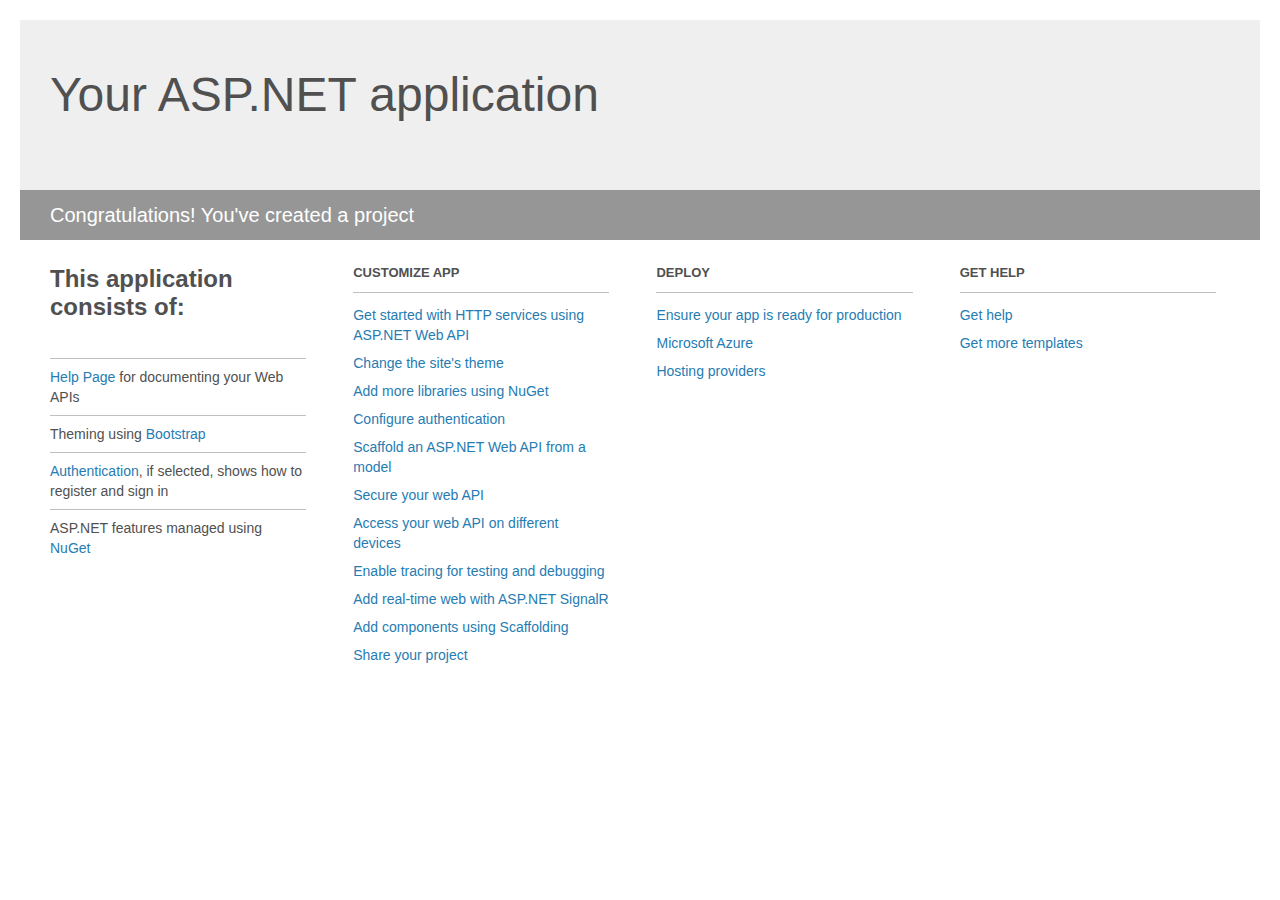
<file: Project_Readme.html>
﻿<!DOCTYPE html>
<html lang="en">
<head>
    <meta charset="utf-8" />
    <title>Your ASP.NET application</title>
    <style>
        body {
            background: #fff;
            color: #505050;
            font: 14px 'Segoe UI', tahoma, arial, helvetica, sans-serif;
            margin: 20px;
            padding: 0;
        }

        #header {
            background: #efefef;
            padding: 0;
        }

        h1 {
            font-size: 48px;
            font-weight: normal;
            margin: 0;
            padding: 0 30px;
            line-height: 150px;
        }

        p {
            font-size: 20px;
            color: #fff;
            background: #969696;
            padding: 0 30px;
            line-height: 50px;
        }

        #main {
            padding: 5px 30px;
        }

        .section {
            width: 21.7%;
            float: left;
            margin: 0 0 0 4%;
        }

            .section h2 {
                font-size: 13px;
                text-transform: uppercase;
                margin: 0;
                border-bottom: 1px solid silver;
                padding-bottom: 12px;
                margin-bottom: 8px;
            }

            .section.first {
                margin-left: 0;
            }

                .section.first h2 {
                    font-size: 24px;
                    text-transform: none;
                    margin-bottom: 25px;
                    border: none;
                }

                .section.first li {
                    border-top: 1px solid silver;
                    padding: 8px 0;
                }

            .section.last {
                margin-right: 0;
            }

        ul {
            list-style: none;
            padding: 0;
            margin: 0;
            line-height: 20px;
        }

        li {
            padding: 4px 0;
        }

        a {
            color: #267cb2;
            text-decoration: none;
        }

            a:hover {
                text-decoration: underline;
            }
    </style>
</head>
<body>

    <div id="header">
        <h1>Your ASP.NET application</h1>
        <p>Congratulations! You've created a project</p>
    </div>

    <div id="main">
        <div class="section first">
            <h2>This application consists of:</h2>
            <ul>
                <li><a href="http://go.microsoft.com/fwlink/?LinkID=320956">Help Page</a> for documenting your Web APIs</li>
                <li>Theming using <a href="http://go.microsoft.com/fwlink/?LinkID=320754">Bootstrap</a></li>
                <li><a href="http://go.microsoft.com/fwlink/?LinkID=320957">Authentication</a>, if selected, shows how to register and sign in</li>
                <li>ASP.NET features managed using <a href="http://go.microsoft.com/fwlink/?LinkID=320958">NuGet</a></li>
            </ul>
        </div>

        <div class="section">
            <h2>Customize app</h2>
            <ul>
                <li><a href="http://go.microsoft.com/fwlink/?LinkID=320959">Get started with HTTP services using ASP.NET Web API</a></li>
                <li><a href="http://go.microsoft.com/fwlink/?LinkID=320960">Change the site's theme</a></li>
                <li><a href="http://go.microsoft.com/fwlink/?LinkID=320961">Add more libraries using NuGet</a></li>
                <li><a href="http://go.microsoft.com/fwlink/?LinkID=320962">Configure authentication</a></li>
                <li><a href="http://go.microsoft.com/fwlink/?LinkID=320963">Scaffold an ASP.NET Web API from a model</a></li>
                <li><a href="http://go.microsoft.com/fwlink/?LinkID=320964">Secure your web API</a></li>
                <li><a href="http://go.microsoft.com/fwlink/?LinkID=320965">Access your web API on different devices</a></li>
                <li><a href="http://go.microsoft.com/fwlink/?LinkID=320966">Enable tracing for testing and debugging</a></li>
                <li><a href="http://go.microsoft.com/fwlink/?LinkID=320765">Add real-time web with ASP.NET SignalR</a></li>
                <li><a href="http://go.microsoft.com/fwlink/?LinkID=320766">Add components using Scaffolding</a></li>
                <li><a href="http://go.microsoft.com/fwlink/?LinkID=320768">Share your project</a></li>
            </ul>
        </div>

        <div class="section">
            <h2>Deploy</h2>
            <ul>
                <li><a href="http://go.microsoft.com/fwlink/?LinkID=320769">Ensure your app is ready for production</a></li>
                <li><a href="http://go.microsoft.com/fwlink/?LinkID=320770">Microsoft Azure</a></li>
                <li><a href="http://go.microsoft.com/fwlink/?LinkID=320771">Hosting providers</a></li>
            </ul>
        </div>

        <div class="section last">
            <h2>Get help</h2>
            <ul>
                <li><a href="http://go.microsoft.com/fwlink/?LinkID=320772">Get help</a></li>
                <li><a href="http://go.microsoft.com/fwlink/?LinkID=320773">Get more templates</a></li>
            </ul>
        </div>
    </div>
</body>
</html>
</file>
